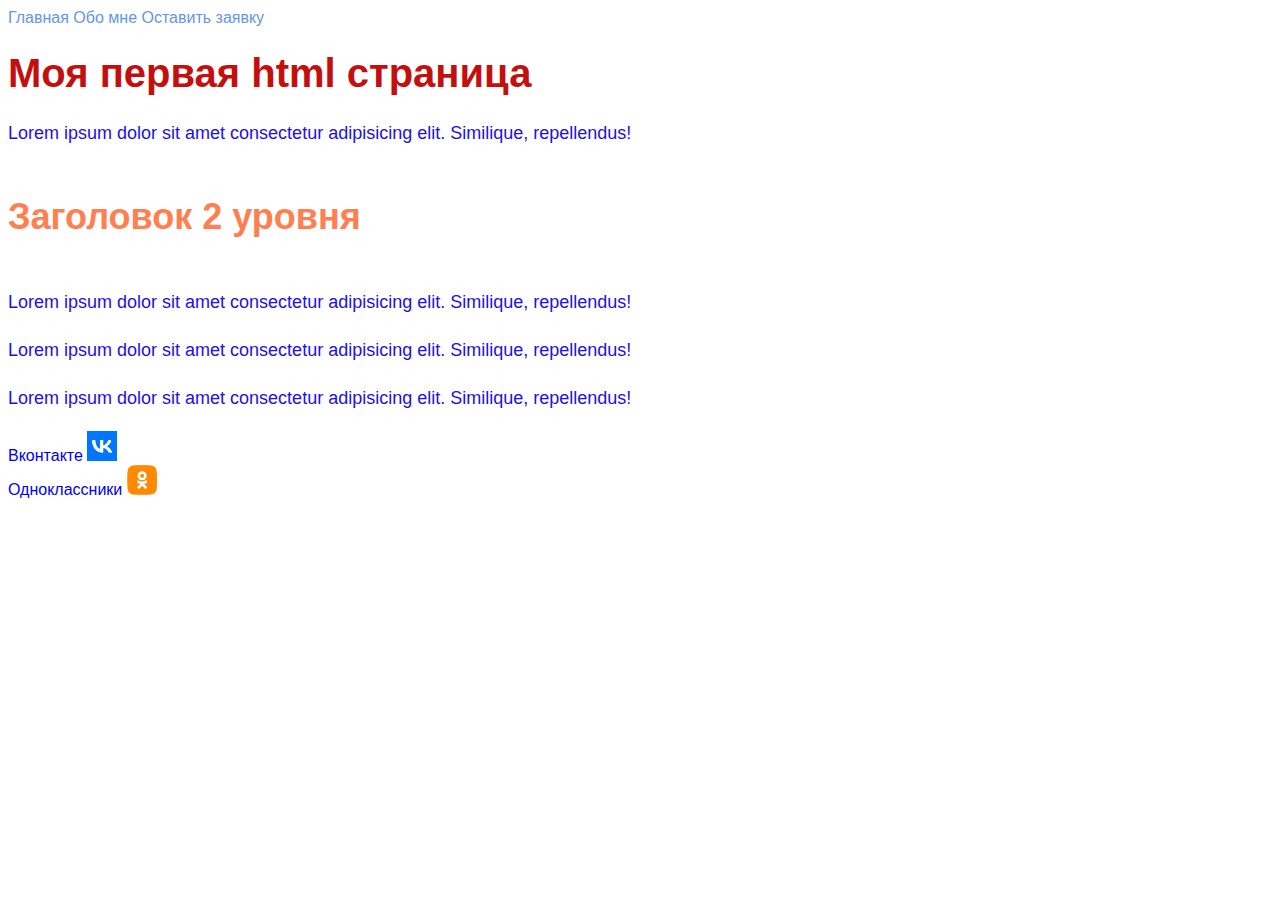
<file: index.html>
<!DOCTYPE html>
<html lang="en">

<head>
    <meta charset="UTF-8">
    <meta name="viewport" content="width=device-width, initial-scale=1.0">
    <title>Document</title>
    <link rel="stylesheet" href="style.css">
</head>



<body>
    <a class="menu_links" href="index.html">Главная</a>
    <a class="menu_links" href="info/about.html">Обо мне</a>
    <a class="menu_links" href="tiket.html">Оставить заявку</a>
    <h1 class="title">Моя первая html страница</h1>
    <p class="text">Lorem ipsum dolor sit amet consectetur adipisicing elit. Similique, repellendus!</p>
    <h2 class="head">Заголовок 2 уровня</h2>
    <p class="text">Lorem ipsum dolor sit amet consectetur adipisicing elit. Similique, repellendus!</p>
    <p class="text">Lorem ipsum dolor sit amet consectetur adipisicing elit. Similique, repellendus!</p>
    <p class="text">Lorem ipsum dolor sit amet consectetur adipisicing elit. Similique, repellendus!</p>

    <a href="https://vk.com">Вконтакте <img src="img/vk.jpg" alt="VK" width="30px" height="30px"></a><br>
    <a href="https://ok.ru">Одноклассники <img src="img/ok.png" alt="OK" width="30px" height="30px"></a>
</body>


</html>
</file>
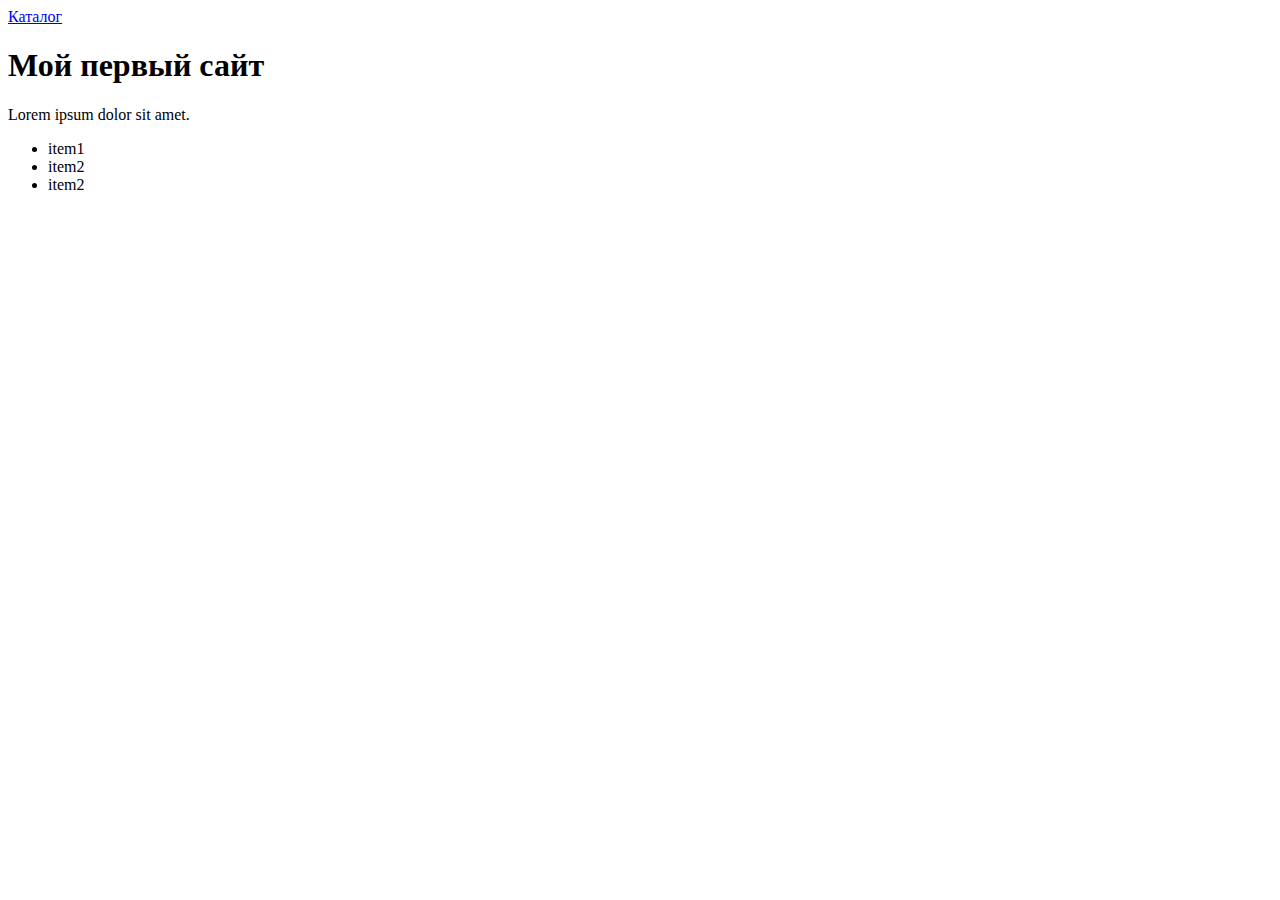
<file: catalog.html>
<!DOCTYPE html>
<html lang="en">

<head>
    <meta charset="UTF-8">
    <meta name="viewport" content="width=device-width, initial-scale=1.0">
    <title>Document</title>
</head>

<body>
    <a href="catalog.html">Каталог</a>
    <h1 class="title">Мой первый сайт</h1>
    <p>Lorem ipsum dolor sit amet.</p>
    <ul>
        <li>item1</li>
        <li>item2</li>
        <li>item2</li>
    </ul>

</body>

</html>
</file>
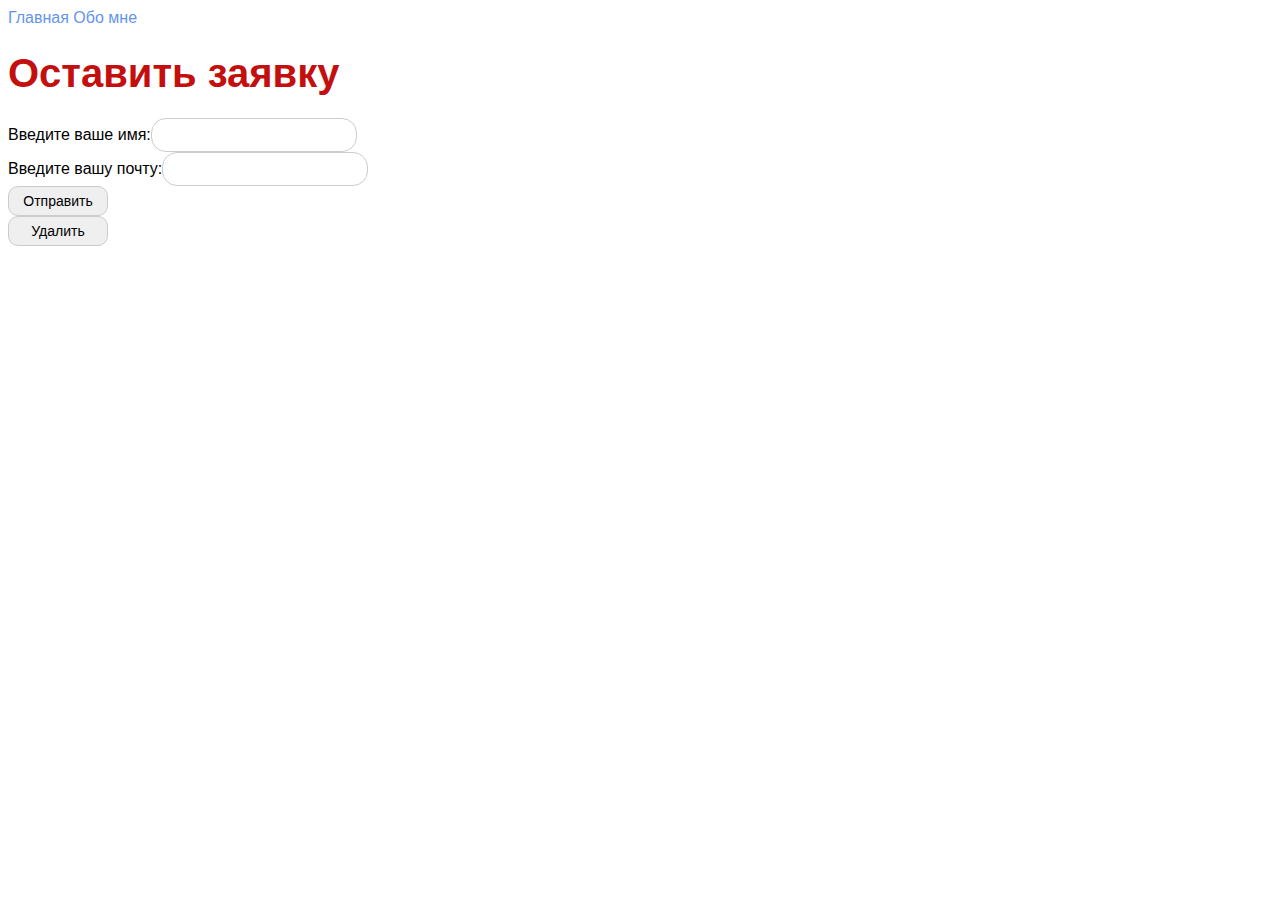
<file: tiket.html>
<!DOCTYPE html>
<html lang="en">

<head>
    <meta charset="UTF-8">
    <meta name="viewport" content="width=device-width, initial-scale=1.0">
    <title>Document</title>
    <link rel="stylesheet" href="style.css">
</head>


<body>
    <a class="menu_links" href="index.html">Главная</a>
    <a class="menu_links" href="info/about.html">Обо мне</a>
    <h1 class="title">Оставить заявку</h1>
    <form class="form" action="#" method="post">
        <span>Введите ваше имя:</span><input class="input" type="text" name="name" id="name"><br>
        <span>Введите вашу почту:</span><input class="input" type="text" name="email" id="email"><br>
        <button class="btn">Отправить</button> </form>
    <button class="btn">Удалить</button> </form>
</body>

</html>
</file>
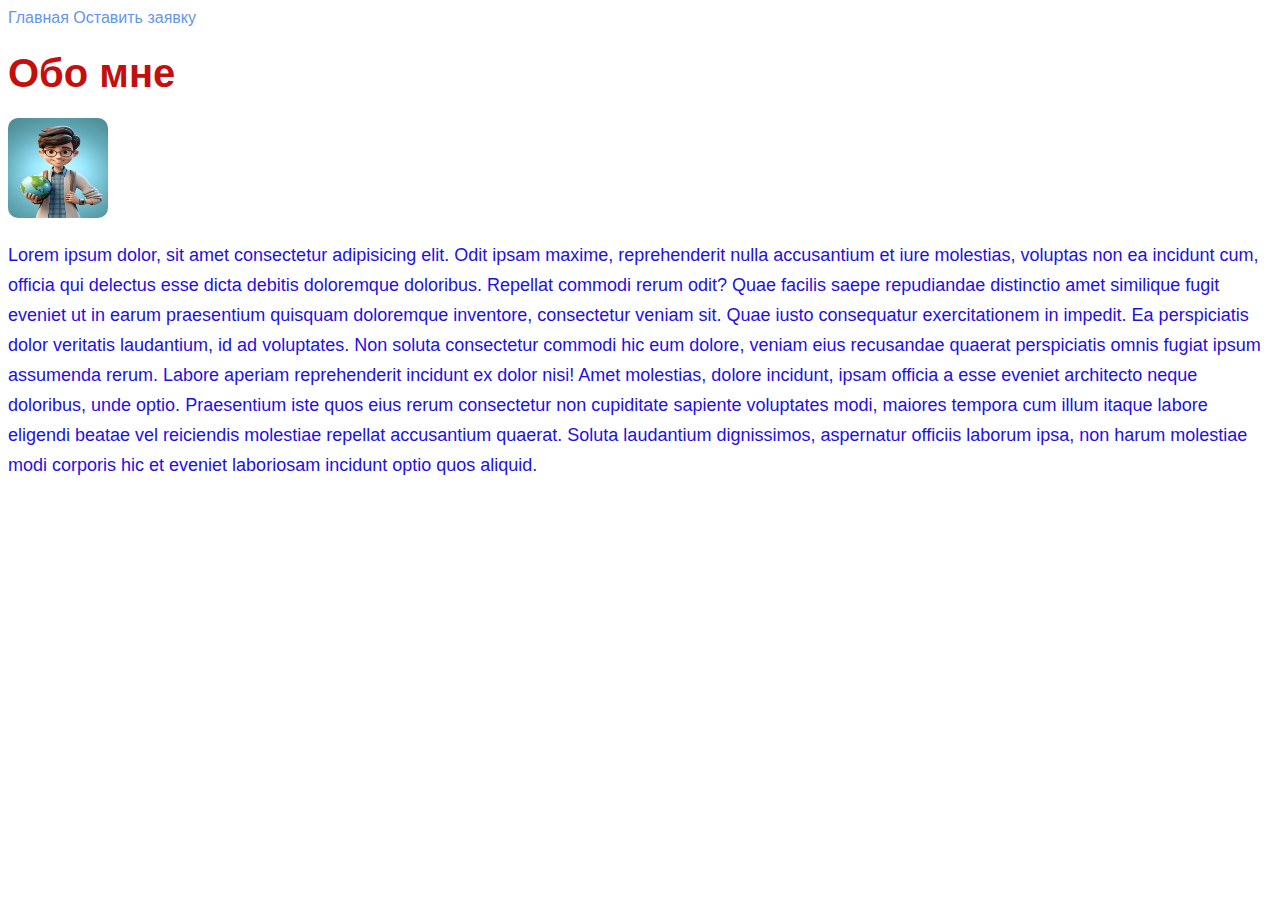
<file: info/about.html>
<!DOCTYPE html>
<html lang="en">

<head>
    <meta charset="UTF-8">
    <meta name="viewport" content="width=device-width, initial-scale=1.0">
    <title>Document</title>
    <link rel="stylesheet" href="../style.css">
</head>



<body>
    <a class="menu_links" href="../index.html">Главная</a>
    <a class="menu_links" href="../tiket.html">Оставить заявку</a>
    <h1 class="title">Обо мне</h1>
    <img class="image" src="../img/2150980078.jpg" alt="photo">
    <p class="text">Lorem ipsum dolor, sit amet consectetur adipisicing elit. Odit ipsam maxime, reprehenderit nulla accusantium et iure molestias, voluptas non ea incidunt cum, officia qui delectus esse dicta debitis doloremque doloribus. Repellat commodi rerum odit?
        Quae facilis saepe repudiandae distinctio amet similique fugit eveniet ut in earum praesentium quisquam doloremque inventore, consectetur veniam sit. Quae iusto consequatur exercitationem in impedit. Ea perspiciatis dolor veritatis laudantium,
        id ad voluptates. Non soluta consectetur commodi hic eum dolore, veniam eius recusandae quaerat perspiciatis omnis fugiat ipsum assumenda rerum. Labore aperiam reprehenderit incidunt ex dolor nisi! Amet molestias, dolore incidunt, ipsam officia
        a esse eveniet architecto neque doloribus, unde optio. Praesentium iste quos eius rerum consectetur non cupiditate sapiente voluptates modi, maiores tempora cum illum itaque labore eligendi beatae vel reiciendis molestiae repellat accusantium
        quaerat. Soluta laudantium dignissimos, aspernatur officiis laborum ipsa, non harum molestiae modi corporis hic et eveniet laboriosam incidunt optio quos aliquid.</p>
</body>

</html>
</file>
<file: style.css>
body {
    font-family: sans-serif;
}

a {
    text-decoration: none;
}

.menu_links {
    color: cornflowerblue;
    font-size: 16px;
    line-height: 20px;
}

.title {
    color: #c40f0f;
    font-size: 40px;
    line-height: 36px;
    font-weight: bold;
}

.text {
    font-style: normal;
    font-weight: 300;
    font-size: 18px;
    line-height: 30px;
    color: #1e10e7
}

.head {
    color: coral;
    font-style: normal;
    font-weight: 700;
    font-size: 36px;
    line-height: 80px;
}

.image {
    border-radius: 10px;
    width: 100px;
    height: 100px;
}

.form .input {
    width: 200px;
    height: 30px;
    outline: none;
    border: 1px solid #ccc;
    border-radius: 15px;
    font-size: 14px;
    line-height: 30px;
}

.btn {
    width: 100px;
    height: 30px;
    font-size: 14px;
    border: 1px solid #ccc;
    border-radius: 10px;
}
</file>
